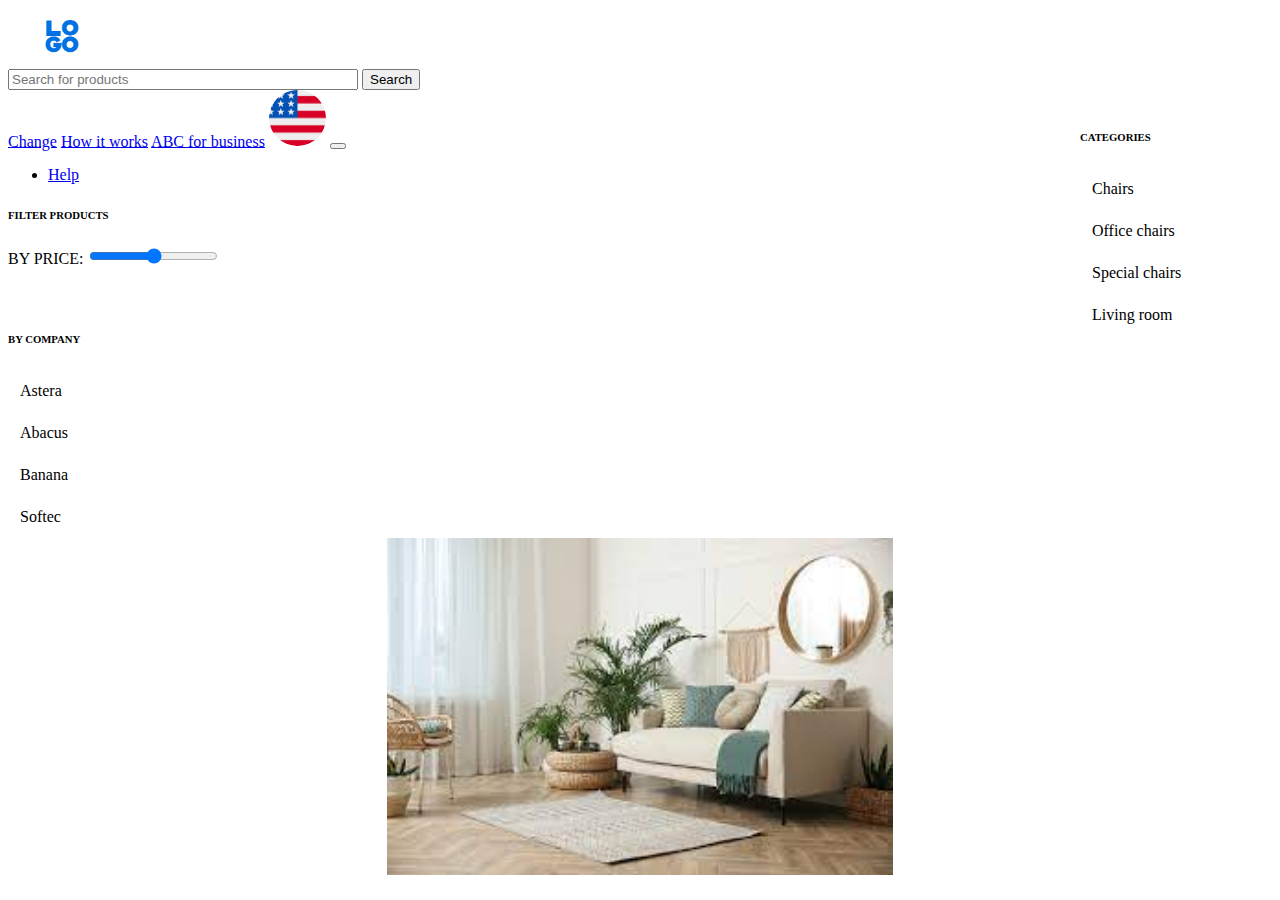
<file: page.html>
<!DOCTYPE html>
<html lang="en">
  <head>
    <meta charset="UTF-8">
    <meta name="viewport" content="width=device-width, initial-scale=1.0">
    <meta http-equiv="X-UA-Compatible" content="ie=edge">
    <title>Website</title>
    <link rel="stylesheet" href="pagestyle.css">
  </head>
  <body>
    <link href="https://cdn.jsdelivr.net/npm/bootstrap@5.1.3/dist/css/bootstrap.min.css" rel="stylesheet" integrity="sha384-1BmE4kWBq78iYhFldvKuhfTAU6auU8tT94WrHftjDbrCEXSU1oBoqyl2QvZ6jIW3" crossorigin="anonymous">
    <nav class="navbar navbar-expand-lg navbar-light bg-light">
        <div class="container-fluid">
            <img class="logonav" src="download.png" alt="logo">
            <form class="d-flex navsearch">
                <input class="form-control me-2 searchbar1" type="search" placeholder="Search for products" aria-label="Search">
                <button class="btn btn-outline-success" type="submit">Search </button>
              </form>
              
          <a class="navbar-brand" href="#">Change</a>
          <a class="navbar-brand" href="#">How it works</a>
          <a class="navbar-brand" href="#">ABC for business</a>
          <img class="flag" src="flag.png" alt="logo">
          <!-- <a class="navbar-brand" href="#">Help</a> -->
          <button class="navbar-toggler" type="button" data-bs-toggle="collapse" data-bs-target="#navbarSupportedContent" aria-controls="navbarSupportedContent" aria-expanded="false" aria-label="Toggle navigation">
            <span class="navbar-toggler-icon"></span>
          </button>
          <div class="collapse navbar-collapse" id="navbarSupportedContent">
            <ul class="navbar-nav me-auto mb-2 mb-lg-0">
              <li class="nav-item">
                <a class="nav-link active" aria-current="page" href="#">Help</a>
              </li>
              
              
              <div class="topnav-right text-right">
                <button type="button" class="btn btn-outline-secondary ">Log in</button>
                <button type="button" class="btn btn-dark ">Sign up</button>
              </div>

              
            </ul>
            
          </div>
        </div>
      </nav>




<h6>FILTER PRODUCTS</h6>

<label for="points">BY PRICE:</label>
<input type="range" id="points" name="points" min="1000" max="1000000">


<div>

    <div class="vertical-menu">
        <h6>BY COMPANY</h6>
      <a href="#">Astera</a>
      <a href="#">Abacus</a>
      <a href="#">Banana</a>
      <a href="#">Softec</a>
    </div>


  <img class="room"src="room.jpg" alt="room">

  <ul id="menu">
    <div class="v">
        <h6>CATEGORIES</h6>
      <a href="#">Chairs</a>
      <a href="#">Office chairs</a>
      <a href="#">Special chairs</a>
      <a href="#">Living room</a>
    </div>
</ul>   
</div>
      
    














  </body>
</html>
</file>
<file: pagestyle.css>
.logonav{
    height: 1.5cm;
    padding-right: 1cm;
}

.navsearch{
    padding-right: 2cm;
}
.bodysearch{
    padding-right: 2cm;
    padding-left: 35%;
    height: 40px;
}
.flag{
    height:1.5cm;
    width: 1.5cm;
    border-radius: 50%;
}
.searchbar1{
    width: 350px !important;
}
.searchbar2{
    width: 350px !important;
    height: 40px;
}

.topnav-right {
    float: right !important;
    padding-left: 15cm;
  }

  .v{
    width: 200px; /* Set a width if you like */
    padding-top: 40px;
  }
  
  .v a {
    background-color: rgb(255, 255, 255); /* Grey background color */
    color: black; /* Black text color */
    display: block; /* Make the links appear below each other */
    padding: 12px; /* Add some padding */
    text-decoration: none; /* Remove underline from links */
  }

  .vertical-menu {
    width: 200px; /* Set a width if you like */
    padding-top: 40px;
  }
  
  .vertical-menu a {
    background-color: rgb(255, 255, 255); /* Grey background color */
    color: black; /* Black text color */
    display: block; /* Make the links appear below each other */
    padding: 12px; /* Add some padding */
    text-decoration: none; /* Remove underline from links */
  }
  
  .vertical-menu a:hover {
    background-color: rgb(158, 158, 158); /* Dark grey background on mouse-over */
  }
  
  #menu {
    position: absolute;
    top: 50px;
    right: 0px;
}
.room{
  display: block;
  margin-left: auto;
  margin-right: auto;
  width: 40%;
}
</file>
